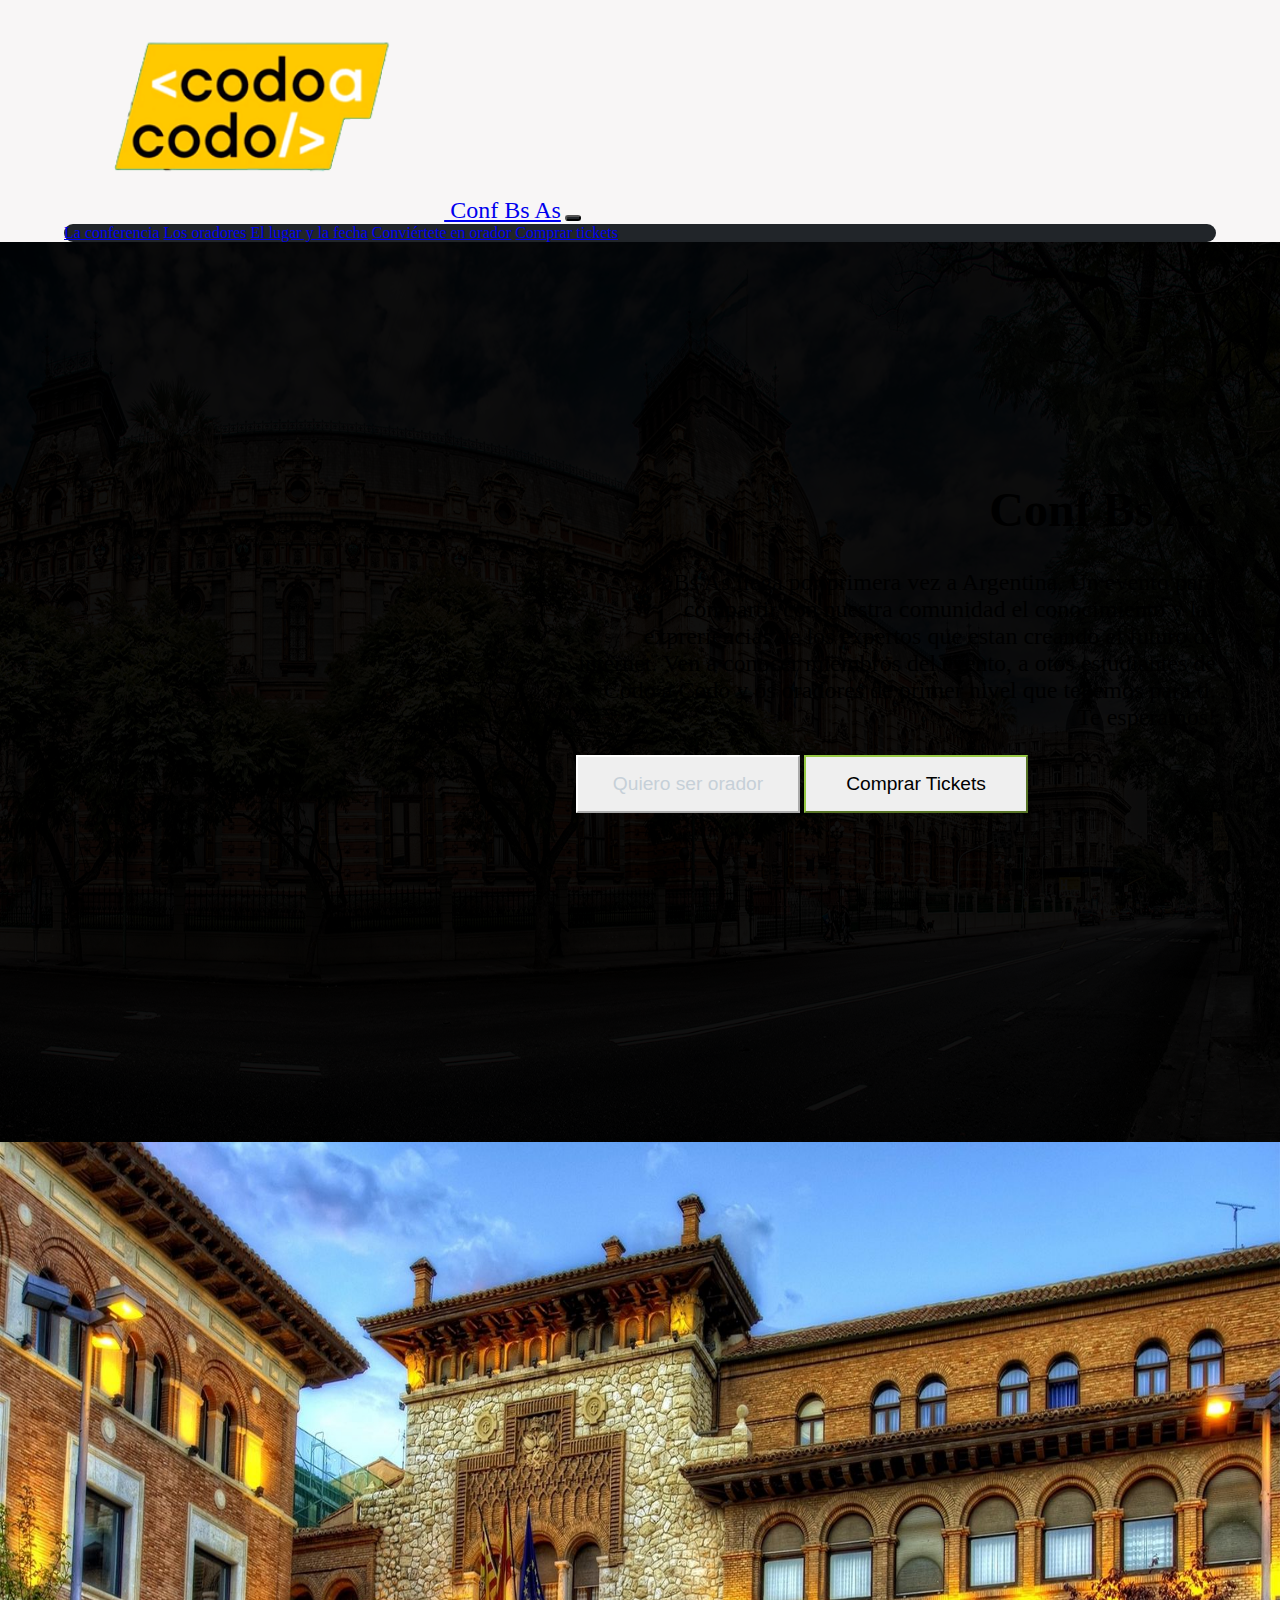
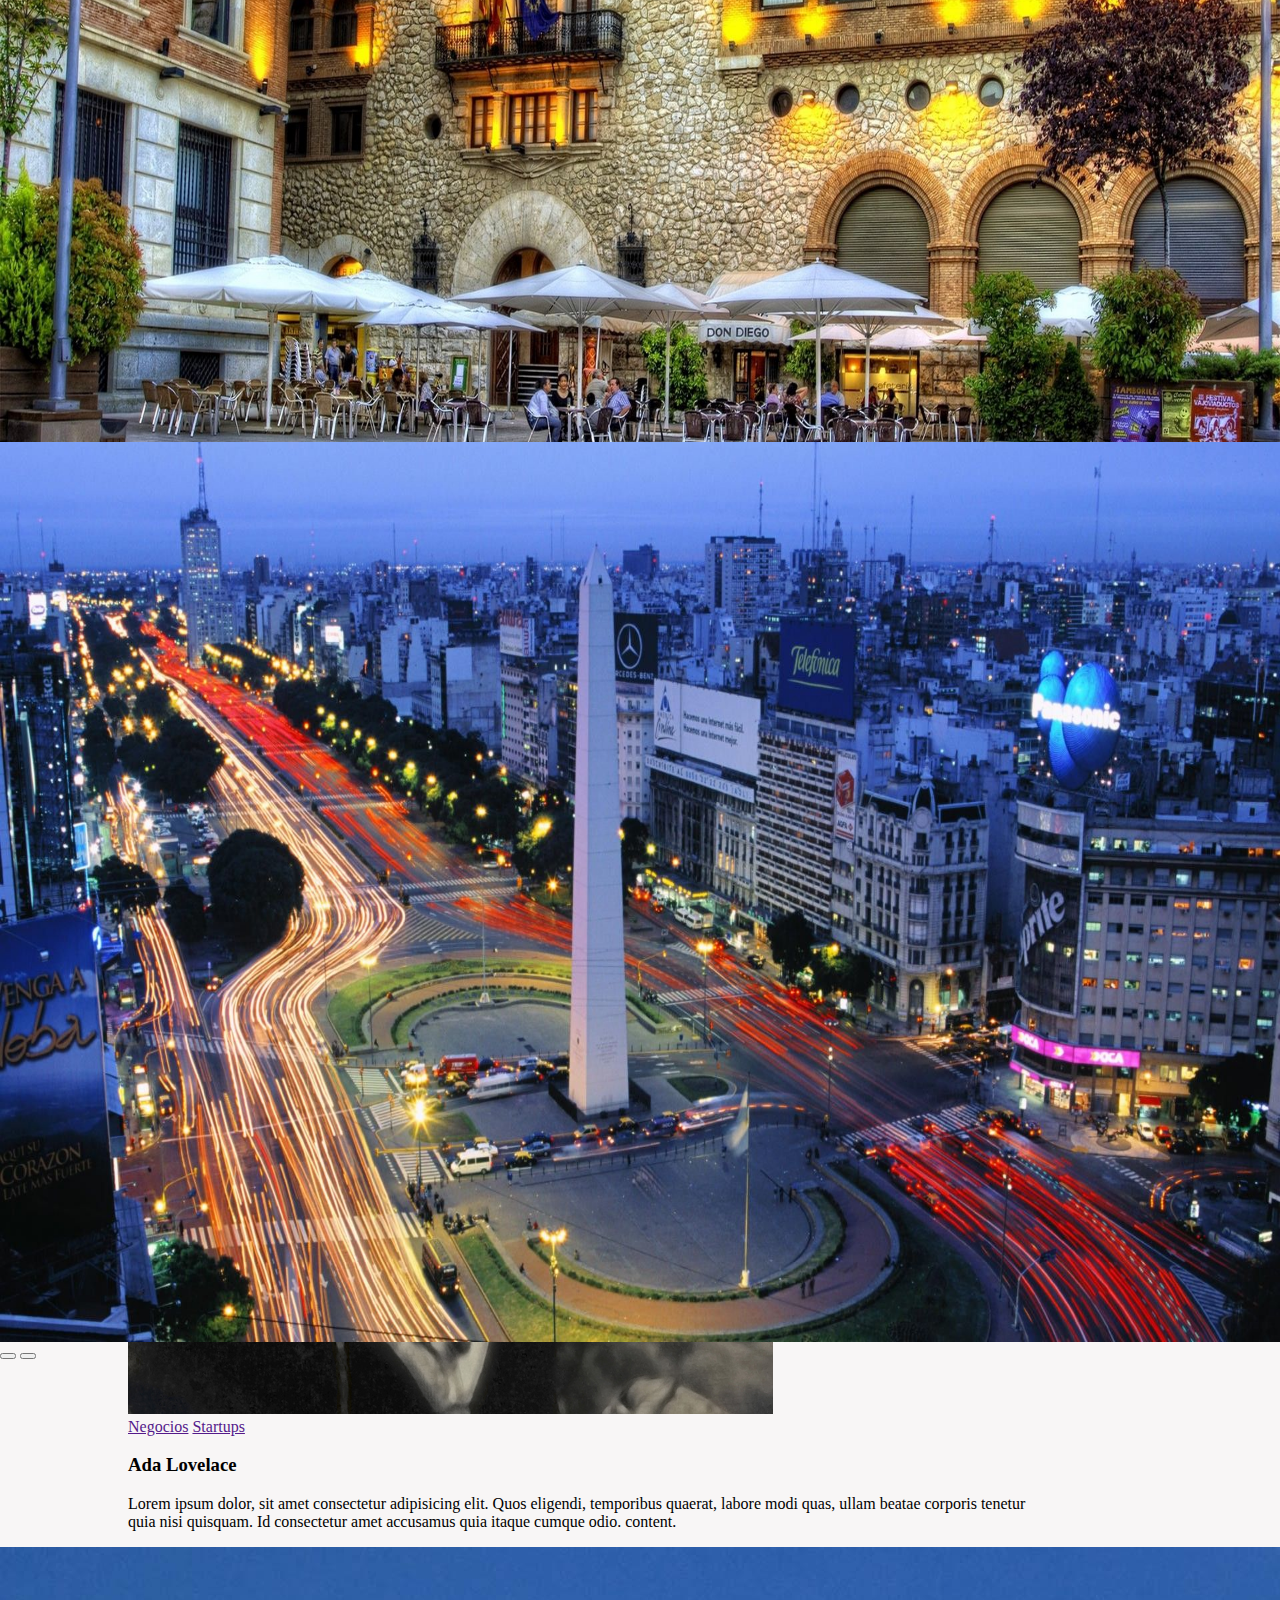
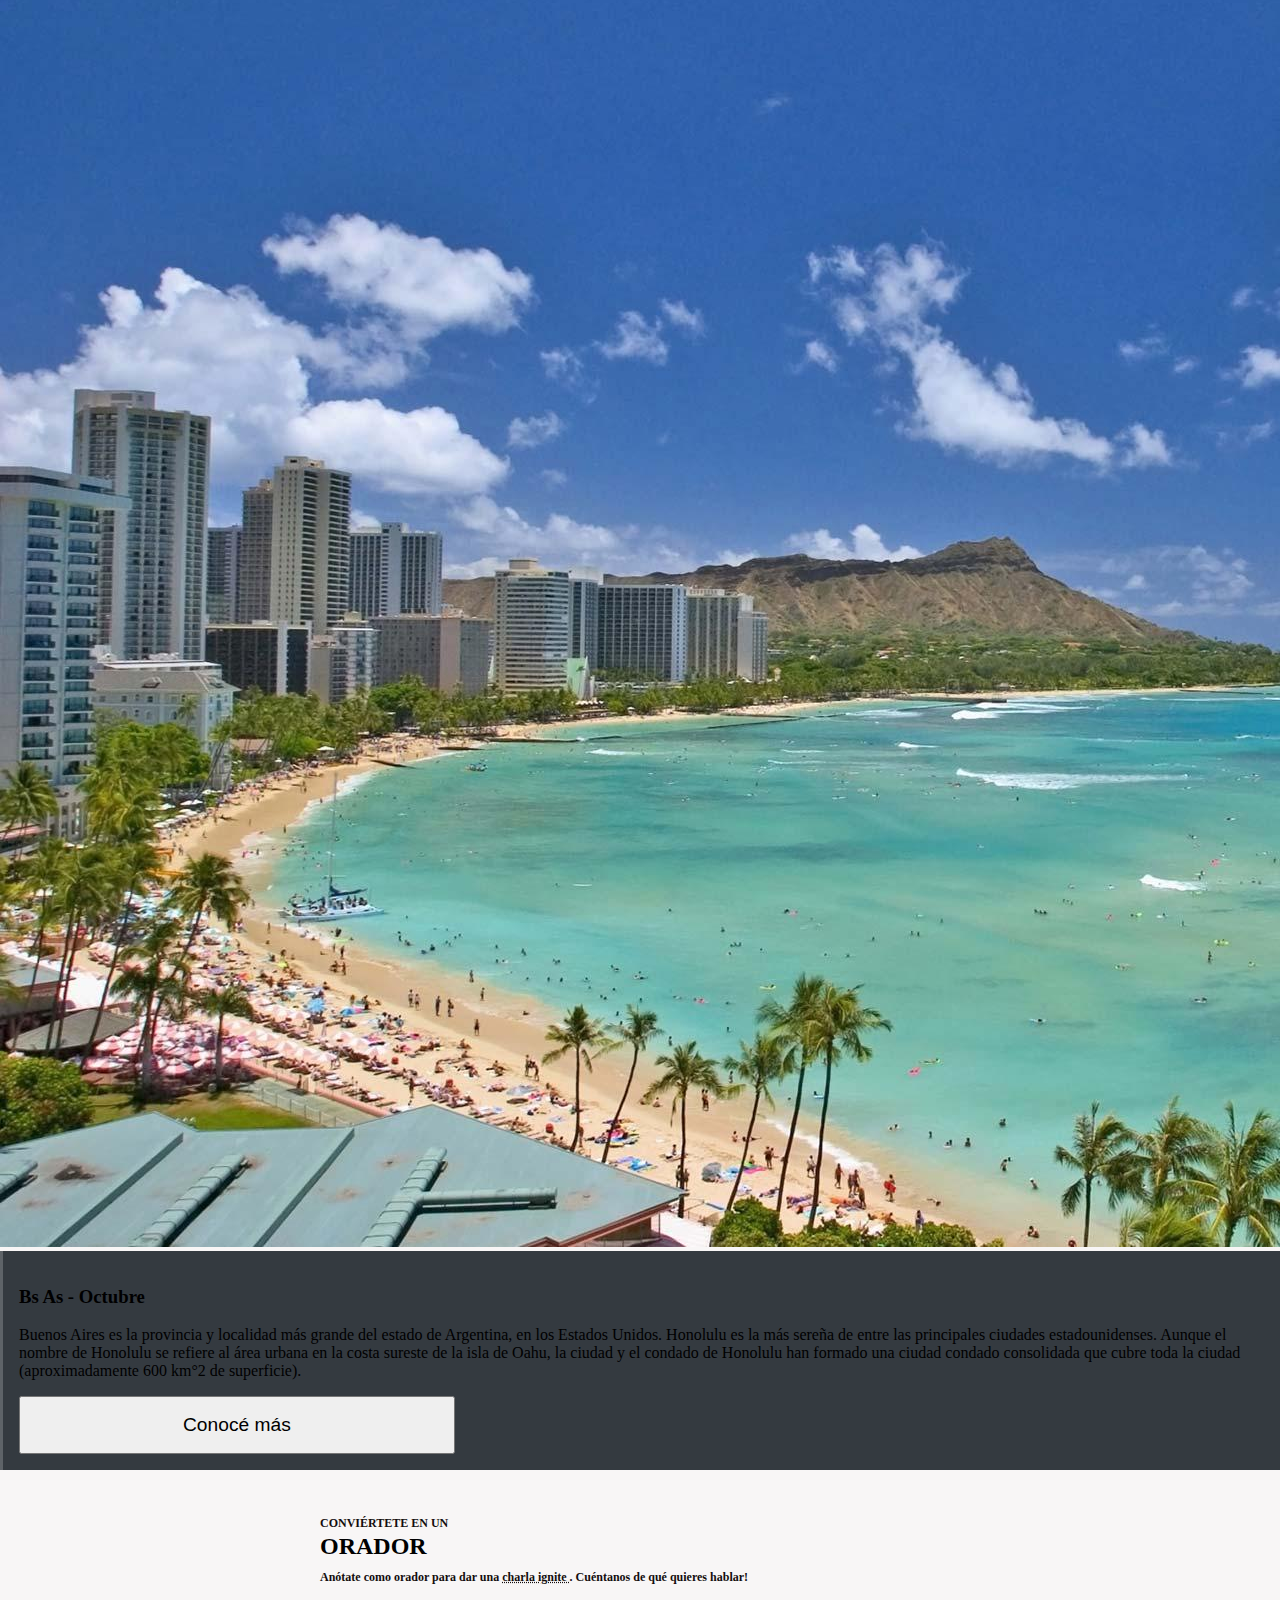
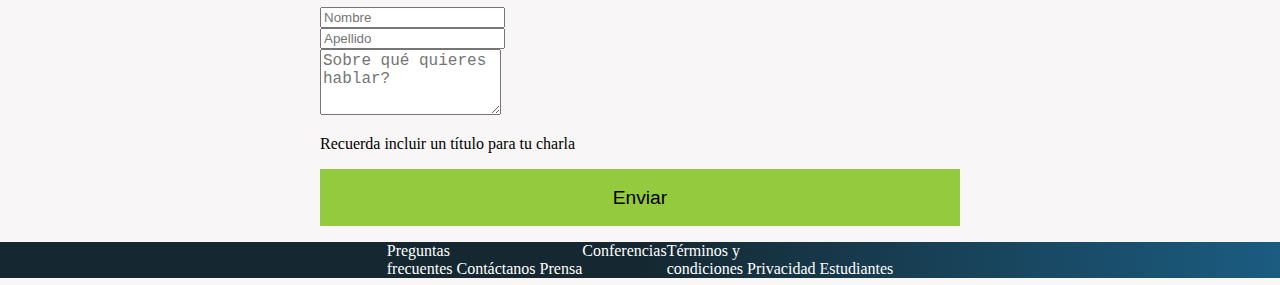
<file: index.html>
<!DOCTYPE html>
<!-- Trabajo Integrador 
  Autor : Fernando Rodriguez 
  Comision 22579 -->
<html lang="es">

<head>
  <meta charset="UTF-8">
  <meta http-equiv="X-UA-Compatible" content="IE=edge">
  <meta name="viewport" content="width=device-width, initial-scale=1.0">

  <link href="https://cdn.jsdelivr.net/npm/bootstrap@5.0.2/dist/css/bootstrap.min.css" rel="stylesheet"
    integrity="sha384-EVSTQN3/azprG1Anm3QDgpJLIm9Nao0Yz1ztcQTwFspd3yD65VohhpuuCOmLASjC" crossorigin="anonymous">
  <link rel="stylesheet" href="conferencia.css">
  <title>Conferencia BA</title>
</head>

<body>
  <header>
    <!-- inicio nav bar -->

    <nav class="navbar navbar-expand-lg navbar-dark bg-dark ">
      <a class="navbar-brand " href="#"> <img src="img/codoacodo.png" alt="logo codo a codo " class="brand-text"> Conf
        Bs As</a>
      <button class="navbar-toggler" type="button" data-bs-toggle="collapse" data-bs-target="#navbarNavAltMarkup"
        aria-controls="navbarNavAltMarkup" aria-expanded="false" aria-label="Toggle navigation">
        <span class="navbar-toggler-icon"></span>
      </button>
      <div class=" collapse navbar-collapse  justify-content-end" id="navbarNavAltMarkup">
        <div class="navbar-nav col-sm-12   d-md-flex justify-content-md-end gap-2 ">
          <a class="nav-link active" aria-current="page" href="#conferencia">La conferencia</a>
          <a class="nav-link" href="#oradores">Los oradores</a>
          <a class="nav-link" href="#lugar">El lugar y la fecha</a>
          <a class="nav-link" href="#formulario">Conviértete en orador</a>
          <a class="nav-link text-success" href="comprar.html">Comprar tickets</a>
        </div>
      </div>
      </div>
    </nav><!-- fin nav bar -->
  </header>

  <main>
    <!--  inicio slides -->
    <section class=" bd  mb-3">
      <div class="sliders h-100  ">
        <div id="carouselExampleControls" class="carousel slide" data-bs-ride="carousel">
          <div class="carousel-inner h-100  ">
            <div class="carousel-item active">
              <img src="img/ba1.jpg" class="d-block img-fluid" alt="edificio Aguas Argentinas" />
            </div>
            <div class="carousel-item">
              <img src="img/ba2.jpg" class="d-block img-fluid" alt="Foto bar ciudad" />
            </div>
            <div class="carousel-item">
              <img src="img/ba3.jpg" class="d-block img-fluid" alt="obelisco" />
            </div>
          </div>
          <button class="carousel-control-prev" type="button" data-bs-target="#carouselExampleControls"
            data-bs-slide="prev">
          </button>
          <button class="carousel-control-next" type="button" data-bs-target="#carouselExampleControls"
            data-bs-slide="next">
          </button>
        </div>
      </div>
      <!-- inicio texto de sliders -->
      <div class=" textos-entrada ">
        <h1 class="text-light text-end">Conf Bs As</h1>
        <p class="text-light text-end">Bs As llega por primera vez a Argentina. Un evento para compartir con nuestra
          comunidad el conocimiento y las expreriencias de los expertos que estan creando el futuro de internet. Ven a
          conocer miembros del evento, a otos estudiantes de Codo a Codo y os oradores de primer nivel que tenemos para
          ti.
          Te esperamos!</p>
        <div class="container btn-slide d-grid gap-4 d-md-flex justify-content-md-end ">
          <button type="button" class="btn btn-outline-light  btn-ban-izq">Quiero ser orador</button>
          <button type="button" class="btn btn-success btn-ban-der  ">Comprar Tickets</button>
        </div>
      </div><!-- fin texto de slider -->
    </section>
    <!--  Fin Carrusel de portada  -->

    <section id="oradores">
      <!-- inicio tarjetas  -->
      <div class=" h-100 mb-3">
        <div class="text-center ">
          <h2> <span> CONOCE A LOS </span> <br> ORADORES</h2>
        </div>
        <!-- oradores -->
        <div class="row tarjetas d-flex justify-content-between  h-100 mb-3">

          <div class="col-12 col-lg-4">
            <div class="card h-90  ">
              <img src="img/steve.jpg" class="card-img-top" alt="Steve Jobs">
              <div class="card-body">
                <a href=""><span class="badge bg-warning text-dark">Javascript</span></a>
                <a href=""><span class="badge bg-info text-light">React</span></a>
                <h3 class="card-title mb-4">Steve Jobs</h3>
                <p class="card-text text-dark text-start fs-6 text h-50    ">Lorem ipsum dolor, sit amet consectetur
                  adipisicing elit. Quos eligendi, temporibus quaerat, labore modi quas, ullam beatae corporis tenetur
                  quia nisi quisquam. Id consectetur amet accusamus quia itaque cumque odio.
                  content.</p>
              </div>
            </div>
          </div>

          <div class="col-12 col-lg-4">
            <div class="card h-90">
              <img src="img/bill.jpg" class="card-img-top" alt="Bill gates">
              <div class="card-body">
                <a href=""><span class="badge bg-warning text-dark">Javascript</span></a>
                <a href=""><span class="badge bg-info text-light">React</span></a>
                <h3 class="card-title mb-4">Bill gates</h3>
                <p class="card-text text-dark text-start fs-6 text  ">Lorem ipsum dolor, sit amet consectetur
                  adipisicing elit. Quos eligendi, temporibus quaerat, labore modi quas, ullam beatae corporis
                  tenetur quia nisi quisquam. Id consectetur amet accusamus quia itaque cumque odio.
                  content.</p>
              </div>
            </div>
          </div>

          <div class="col-12 col-lg-4">
            <div class="card h-90 "> <img src="img/ada.jpeg" class="card-img-top" alt="Ada Lovelace">
              <div class="card-body">
                <a href=""><span class="badge bg-secondary">Negocios</span></a>
                <a href=""><span class="badge bg-danger">Startups</span></a>
                <h3 class="card-title mb-4">Ada Lovelace</h3>
                <p class="card-text text-dark text-start fs-6 text h-50 ">Lorem ipsum dolor, sit amet consectetur
                  adipisicing elit. Quos eligendi, temporibus quaerat, labore modi quas, ullam beatae 
                  corporis tenetur quia nisi quisquam. Id consectetur amet accusamus quia itaque cumque odio.
                  content.</p>
              </div>
            </div>
          </div>
        </div>
    </section> <!-- cierre container y seccion oradores  -->

    <!-- inicio pantalla dividida -->
    <section class="pantalla-dividida mb-3  " id="lugar">
      <div class="lugar mb-3 ">
        <div class="row h-100">
          <div class="col-12 col-lg-6 ">
            <img class="img-fluid h-100 " src="img/honolulu.jpg" alt="playa ">
          </div>
          <div class=" col-12 col-lg-6   texto ">
            <h3 class="text-white">Bs As - Octubre</h3>
            <p class="text-start text-white-50  h-90  ">
              Buenos Aires es la provincia y localidad más grande del estado de
              Argentina, en los Estados Unidos. Honolulu es la más sereña de
              entre las principales ciudades estadounidenses. Aunque el nombre
              de Honolulu se refiere al área urbana en la costa sureste de la
              isla de Oahu, la ciudad y el condado de Honolulu han formado una
              ciudad condado consolidada que cubre toda la ciudad
              (aproximadamente 600 km°2 de superficie).
            </p>
            <button type="button" class="btn btn-sm btn-outline-light">Conocé más</button>
          </div>
        </div>
      </div>
    </section>

    <!-- inicio seccion formulario -->
    <section id="formulario" class="contenedor mb-3">
      <!-- inicio formulario + texto  -->
      <div class="formulario  text-center mb-3">
        <h2> <span> CONVIÉRTETE EN UN </span> <br> ORADOR
          <br> <span>Anótate como orador para dar una <span class="dott">charla ignite </span> . Cuéntanos de qué
            quieres
            hablar!</span>
        </h2>
      </div>
      <!-- inicio formulario -->
      <form action="#" method="POST">
        <div class="row ">
          <div class="col-lg-6  col-12 mb-3 ">
            <input type="text" class="form-control" placeholder="Nombre" />
          </div>
          <div class="  col-lg-6 col-12 ">
            <input type="text" class="form-control" placeholder="Apellido" />
          </div>
        </div>
        <div class="row mb-3">
          <div class="col">
            <div class="form-group">
              <textarea class="form-control pt-2" rows="4" placeholder="Sobre qué quieres hablar?"></textarea>
            </div>
          </div>
        </div>
        <p class="form-text text-start">
          Recuerda incluir un título para tu charla
        </p>
        <button class="btn  btn-primary btn-ban-der   ">
          Enviar
        </button>
      </form><!-- fin de formulario -->

      </div>
    </section><!-- fin formulario + texto -->

    <footer>
      <div class="row link-footer   ">
        <div class="col-sm-12 col-lg-5  d-flex justify-content-around align-items-center ">
          <a href="">Preguntas <br> frecuentes</a>
          <a href="">Contáctanos</a>
          <a href="">Prensa</a>
        </div>
        <div class="col-sm-12 col-lg-2  d-flex justify-content-around align-items-center ">
          <a href="">Conferencias</a>
        </div>
        <div class="col-sm-12 col-lg-5  d-flex justify-content-around align-items-center ">
          <a href="">Términos y <br> condiciones</a>
          <a href="">Privacidad</a>
          <a href="">Estudiantes</a>
        </div>

      </div>
    </footer>

  </main>
  <!-- script boots -->
  <script src="https://cdn.jsdelivr.net/npm/@popperjs/core@2.9.2/dist/umd/popper.min.js"
    integrity="sha384-IQsoLXl5PILFhosVNubq5LC7Qb9DXgDA9i+tQ8Zj3iwWAwPtgFTxbJ8NT4GN1R8p"
    crossorigin="anonymous"></script>
  <script src="https://cdn.jsdelivr.net/npm/bootstrap@5.0.2/dist/js/bootstrap.min.js"
    integrity="sha384-cVKIPhGWiC2Al4u+LWgxfKTRIcfu0JTxR+EQDz/bgldoEyl4H0zUF0QKbrJ0EcQF"
    crossorigin="anonymous"></script>
</body>

</html>
</file>
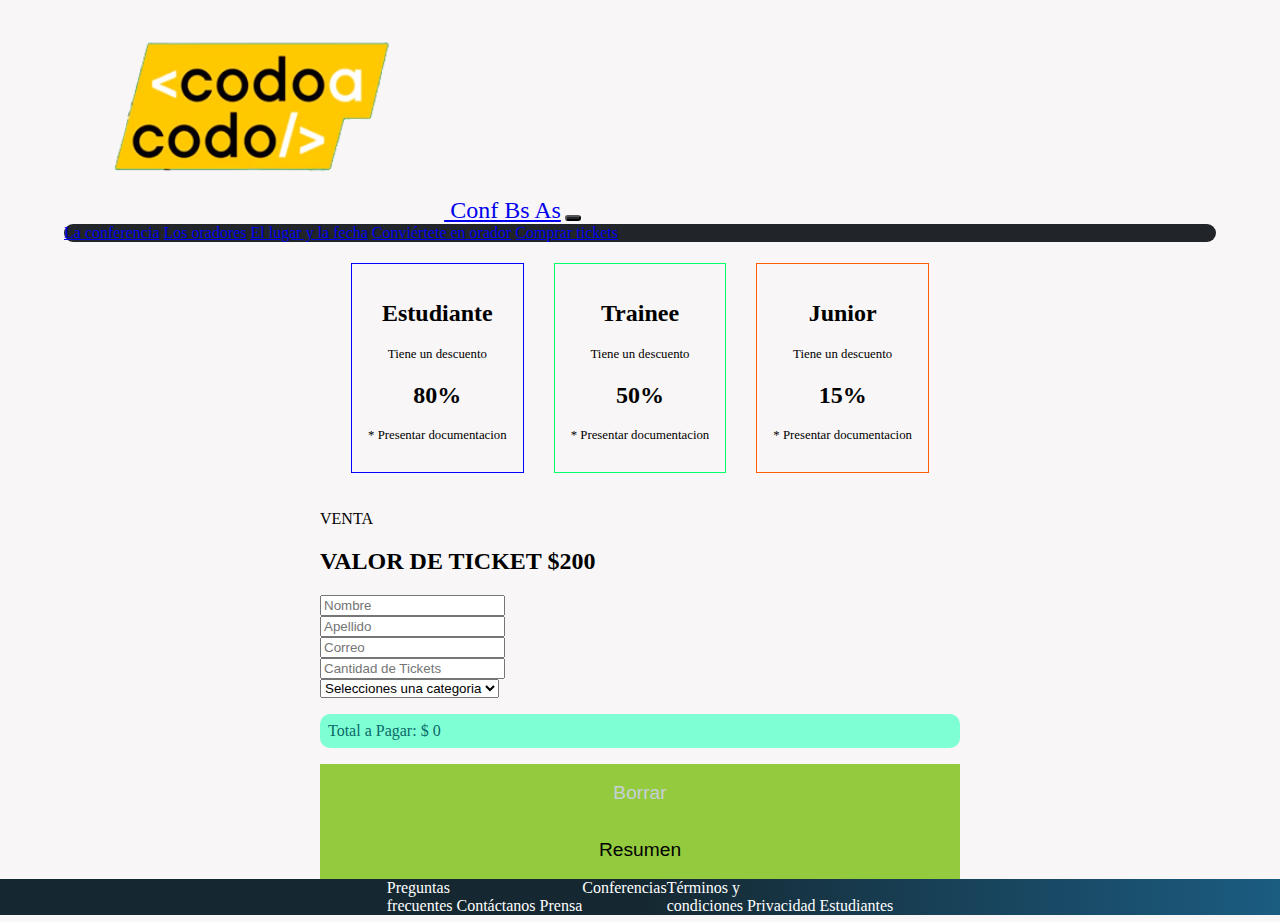
<file: comprar.html>
<!DOCTYPE html>
<!-- Trabajo Integrador 
  Autor : Fernando Rodriguez 
  Comision 22579 -->
<html lang="en">

<head>
  <meta charset="UTF-8">
  <meta http-equiv="X-UA-Compatible" content="IE=edge">
  <meta name="viewport" content="width=device-width, initial-scale=1.0">
  <link href="https://cdn.jsdelivr.net/npm/bootstrap@5.0.2/dist/css/bootstrap.min.css" rel="stylesheet"
    integrity="sha384-EVSTQN3/azprG1Anm3QDgpJLIm9Nao0Yz1ztcQTwFspd3yD65VohhpuuCOmLASjC" crossorigin="anonymous">
  <link rel="stylesheet" href="conferencia.css">

  <title>Compra de tickets</title>
</head>

<body>
  <header>
    <!-- inicio nav bar -->

    <nav class="mb-4 navbar navbar-expand-lg navbar-dark bg-dark ">
      <a class="navbar-brand " href="index.html"> <img src="img/codoacodo.png" alt="logo codo a codo "
          class="brand-text"> Conf Bs As</a>
      <button class="navbar-toggler" type="button" data-bs-toggle="collapse" data-bs-target="#navbarNavAltMarkup"
        aria-controls="navbarNavAltMarkup" aria-expanded="false" aria-label="Toggle navigation">
        <span class="navbar-toggler-icon"></span>
      </button>
      <div class=" collapse navbar-collapse  justify-content-end" id="navbarNavAltMarkup">
        <div class="navbar-nav col-sm-12   d-md-flex justify-content-md-end gap-2 ">
          <a class="nav-link active" aria-current="page" href="index.html">La conferencia</a>
          <a class="nav-link" href="#oradores">Los oradores</a>
          <a class="nav-link" href="#lugar">El lugar y la fecha</a>
          <a class="nav-link" href="#formulario">Conviértete en orador</a>
          <a class="nav-link text-success" href="#comprar">Comprar tickets</a>
        </div>
      </div>
      </div>
    </nav><!-- fin nav bar -->
  </header>

  <!-- tarjeats de comprar tickets  -->
  <section>
    <div class=" container-tickets">
      <div class="row tickets mb-3">
        <div class="col-lg-4  col-sm-12 ticket ticket-1">
          <h2>Estudiante</h2>
          <p>Tiene un descuento </p>
          <h2>80%</h2>
          <p>* Presentar documentacion </p>
        </div>
        <div class="col-lg-4 col-sm-12 ticket ticket-2">
          <h2>Trainee</h2>
          <p>Tiene un descuento </p>
          <h2>50%</h2>
          <p>* Presentar documentacion </p>
        </div>
        <div class="col-lg-4 col-sm-12 ticket ticket-3">
          <h2>Junior</h2>
          <p>Tiene un descuento </p>
          <h2>15%</h2>
          <p>* Presentar documentacion </p>
        </div>
      </div>

      <div class="ventas ">
        <p class="text-center">VENTA</p>
        <h2 class="text-center">VALOR DE TICKET $200</h2>

        <form action="" method="get">
          <div class="form-1">
            <div class="row">
              <div class="col-lg-6  col-sm-12">
                <input class="mb-3 form-control  " type="text" placeholder="Nombre" id="nombre">

              </div>
              <div class="col-lg-6 col-sm-12">
                <input class="mb-3 form-control" type="text" placeholder="Apellido" id="apellido">
              </div>

            </div>
          </div>
          <div class="mb-3">
            <input type="email" class="form-control" id="email" placeholder="Correo">
          </div>
          <div class="row mb-3">
            <div class="col-lg-6 col-sm-12">

              <input class="form-control" type="number " id="cantidad" placeholder="Cantidad de Tickets">
            </div>
            <div class="col-lg-6 col-sm-12 mb-3">

              <select id="seleccion" class="form-select " aria-label=".form-select-sm example">
                <option value="0">Selecciones una categoria </option>
                <option value="1">Estudiante</option>
                <option value="2">Trainee</option>
                <option value="3">Junior</option>
              </select>
            </div>

            <div class="total ">
              <p id="output">Total a Pagar: $ 0 </p>
            </div>

            <div class="container btn-slide d-grid gap-4 d-md-flex  ">
              <button type="reset" class="btn btn-outline-light  btn-ban-izq" id="borrar"
                onclick="borro()">Borrar</button>
              <button type="button" class="btn btn-success btn-ban-der  " id="calculos">Resumen</button>
            </div>
          </div>
        </form>




      </div>
    </div>
  </section>
  <footer>
    <div class="row link-footer   ">
      <div class="col-sm-12 col-lg-5  d-flex justify-content-around align-items-center ">
        <a href="">Preguntas <br> frecuentes</a>
        <a href="">Contáctanos</a>
        <a href="">Prensa</a>
      </div>
      <div class="col-sm-12 col-lg-2  d-flex justify-content-around align-items-center ">
        <a href="">Conferencias</a>
      </div>
      <div class="col-sm-12 col-lg-5  d-flex justify-content-around align-items-center ">
        <a href="">Términos y <br> condiciones</a>
        <a href="">Privacidad</a>
        <a href="">Estudiantes</a>
      </div>

    </div>
  </footer>

  </main>
  <script src="comprar.js"></script>
  <!-- script boots -->
  <script src="https://cdn.jsdelivr.net/npm/@popperjs/core@2.9.2/dist/umd/popper.min.js"
    integrity="sha384-IQsoLXl5PILFhosVNubq5LC7Qb9DXgDA9i+tQ8Zj3iwWAwPtgFTxbJ8NT4GN1R8p"
    crossorigin="anonymous"></script>
  <script src="https://cdn.jsdelivr.net/npm/bootstrap@5.0.2/dist/js/bootstrap.min.js"
    integrity="sha384-cVKIPhGWiC2Al4u+LWgxfKTRIcfu0JTxR+EQDz/bgldoEyl4H0zUF0QKbrJ0EcQF"
    crossorigin="anonymous"></script>
</body>

</html>
</file>
<file: conferencia.css>
body {
  margin: 0;
  padding: 0;
  width: 100%;
  height: 100vh;
  background-color: rgb(248, 246, 246);

}

/* inicio nav bar */
nav {
  padding: 0 4em;
  z-index: 100;
  font-size: 1em;

}

nav img {
  width: 33%;

}

.navbar-brand {
  font-size: 1.5em;

}

.navbar-toggler-icon,
.navbar-toggler,
.navbar-nav {
  color: rgb(217, 255, 47) !important;
  background-color: #212529;
  align-items: center;
  border-radius: 20px;
  z-index: 200;
}

.navbar-toogle-icon,
.navbar-toggler {
  border-radius: 10px;
  margin-right: 2em;
}

a:hover {
  color: #94ca3d !important;
  text-decoration: underline;
}

/* fin nav bar */

/* seccion sliders */
.banner {
  border: solid red;
}

.sliders {
  /* border: solid blue; */
  position: relative;
  width: 100%;
}

/* opacidad de la foto  */
.carousel-item::after {
  content: "";
  position: absolute;
  top: 0;
  bottom: 0;
  left: 0;
  right: 0;
  background-color: rgba(0, 0, 0, 0.6);
}

/* botones del slider */
.btn-ban-der a,
.btn-ban-izq a {
  text-decoration: none;
  color: aliceblue;
}

.btn-ban-izq {
  color: rgb(198, 208, 216);
  border-color: #fff;
}

.btn-ban-izq:hover {
  background: rgb(93, 173, 56);
  border: none;

  box-shadow: white 0px 0px 10px;
}

.btn-ban-der {
  border-color: rgb(150, 200, 67);
  width: 25%;
  z-index: 20;
}

.btn-ban-der:hover {
  color: #cacdd1;
  border-color: green;
  background: crimson;
  box-shadow: white 0px 0px 10px;
}

/* inicio oradores  */
.card:hover,
.contenedor:hover {
  -webkit-box-shadow: 0px 10px 13px -7px #000000, 5px 5px 15px 5px rgba(0, 0, 0, 0);
  box-shadow: 0px 10px 13px -7px #000000, 5px 5px 15px 5px rgba(0, 0, 0, 0);
}

.contenedor {
  padding: 1em;
}

h3:hover {
  color: crimson;
}

h2 span {
  color: rgb(20, 14, 14);
  font-size: 0.5em;
}

.row {
  --bs-gutter-x: 0rem !important;
}

.texto {
  /*  height: 70vh; */
  background-color: #343a40;
  padding: 1em;
  border-left: #5e6368 solid 3px;

}

.lugar .btn {
  /* color: rgb(198, 208, 216);
  border: solid 1px rgb(198, 208, 216); */
}

.lugar .btn:hover {
  color: #cacdd1;
  border-color: green;
  background: none;
  box-shadow: white 0px 0px 10px;
}

/* fin seccion pantalla dividida  */

/* decoracion de texto seccion formulario */
.dott {
  text-decoration: underline;
  text-decoration-style: dotted;
  font-size: 1em;
}

/* inicio formulario */

.contenedor {
  width: 70%;
  margin: auto;
}

form .btn {
  background-color: #94ca3d;
  width: 100%;
  border: none;
}

textarea::placeholder {
  font-size: 1.2em;
}

/* inicio footer */
footer {
  background: linear-gradient(to right, rgb(21, 40, 49) 50%, rgb(27, 92, 129));
}

.link-footer {

  display: flex;
  flex-direction: row;
  justify-content: center;
  margin: auto;

}

footer a {
  text-decoration: none;
  color: white;
  padding: 0.5em 0px;
}


@media only screen and (min-width: 100px) and (max-width: 468px) {
  body {
    margin: 1em;
  }

  h1 {
    position: absolute;
    top: 30%;
    right: 10%;

    font-size: 1.5em;
  }

  .textos-entrada {
    background-color: #212529;
    padding: 1em;
  }

  .textos-entrada p {
    /*  font-size: 0.8em; */
    text-align: center;
    color: black;
    padding: 1em;
  }

  .btn {
    margin: auto;
    width: 100%;
  }

  .card {
    margin: auto;
    border-bottom: #212529;
  }
}

@media only screen and (min-width: 469px) and (max-width: 575px) {
  .textos-entrada {
    position: absolute;
    top: 28%;
    right: 5%;
  }

  .textos-entrada h1 {
    font-size: 1.2em;
    text-align: end;
  }

  .textos-entrada p {
    font-size: 0.9em;
    text-align: end;

  }

  .btn {
    width: 50%;
    text-align: center;
    height: 2em;
    font-size: 1em;
    margin: auto;
  }


  .card {
    width: 80%;
    margin: auto;
    border-bottom: #212529;
  }
}

@media only screen and (min-width: 576px) and (max-width: 767px) {
  .textos-entrada {
    width: 80%;
    position: absolute;
    top: 30%;
    right: 10%;
  }

  .textos-entrada p {
    /* font-size: 0.8em; */


  }

  .card {
    width: 80%;
    margin: auto;
    border-bottom: #212529;
  }

  .btn {
    width: 35%;
    text-align: center;
    height: 2em;
    font-size: 1em;
    margin: auto;
  }
}

@media only screen and (min-width: 768px) and (max-width: 1200px) {
  .textos-entrada {
    width: 60%;
    height: 70vh;
    position: absolute;
    top: 25%;
    right: 5%;
  }

  .textos-entrada h1 {
    font-size: 2.3em;
    text-align: end;
  }

  .textos-entrada p {
    font-size: 1.1em;
    text-align: end;

  }

  .card {
    width: 80%;
    margin: auto;
  }
}

@media only screen and (min-width: 1200px) {

  .sliders,
  .carousel-item {
    height: 100vh !important;
  }

  .carousel-item img {
    width: 100%;
    height: 100%;
  }

  .textos-entrada {
    width: 50%;
    height: 70vh;
    position: absolute;
    top: 50%;
    right: 5%;

  }

  .textos-entrada h1 {
    font-size: 3em;
    text-align: end;
  }

  .textos-entrada p {
    font-size: 1.5em;
    text-align: end;

  }

  .btn {
    width: 35%;
    text-align: center;
    height: 3em;
    font-size: 1.2em;
  }

  .tarjetas {
    width: 80%;
    margin: auto;
  }

  .card {
    width: 90%;
  }

  .contenedor {
    width: 50%;
  }
}

.container-tickets {
  width: 50%;
  margin: auto;
}

.tickets {
  margin: auto;
  display: flex;
  justify-content: space-around;
  padding: 1em;



}

.ticket {
  text-align: center;
  width: fit-content;
  padding: 1em;
  margin: 5px;


  box-sizing: border-box;

}

.ticket h2 {
  font-size: 1.5em;
}

.ticket p {
  font-size: 0.8em;
}

.ticket-1 {
  border: solid 1px blue;
}

.ticket-2 {
  border: solid 1px rgb(0, 255, 106);
}

.ticket-3 {
  border: solid 1px rgb(255, 94, 0);
}

.form-1 input {}

.total p {
  background-color: aquamarine;
  padding: 0.5em;
  color: rgb(11, 105, 105);
  border-radius: 10px;
}

.botones-ticket {
  background-color: orange;
}

.botones-ticket {
  background-color: orange;
}
</file>
